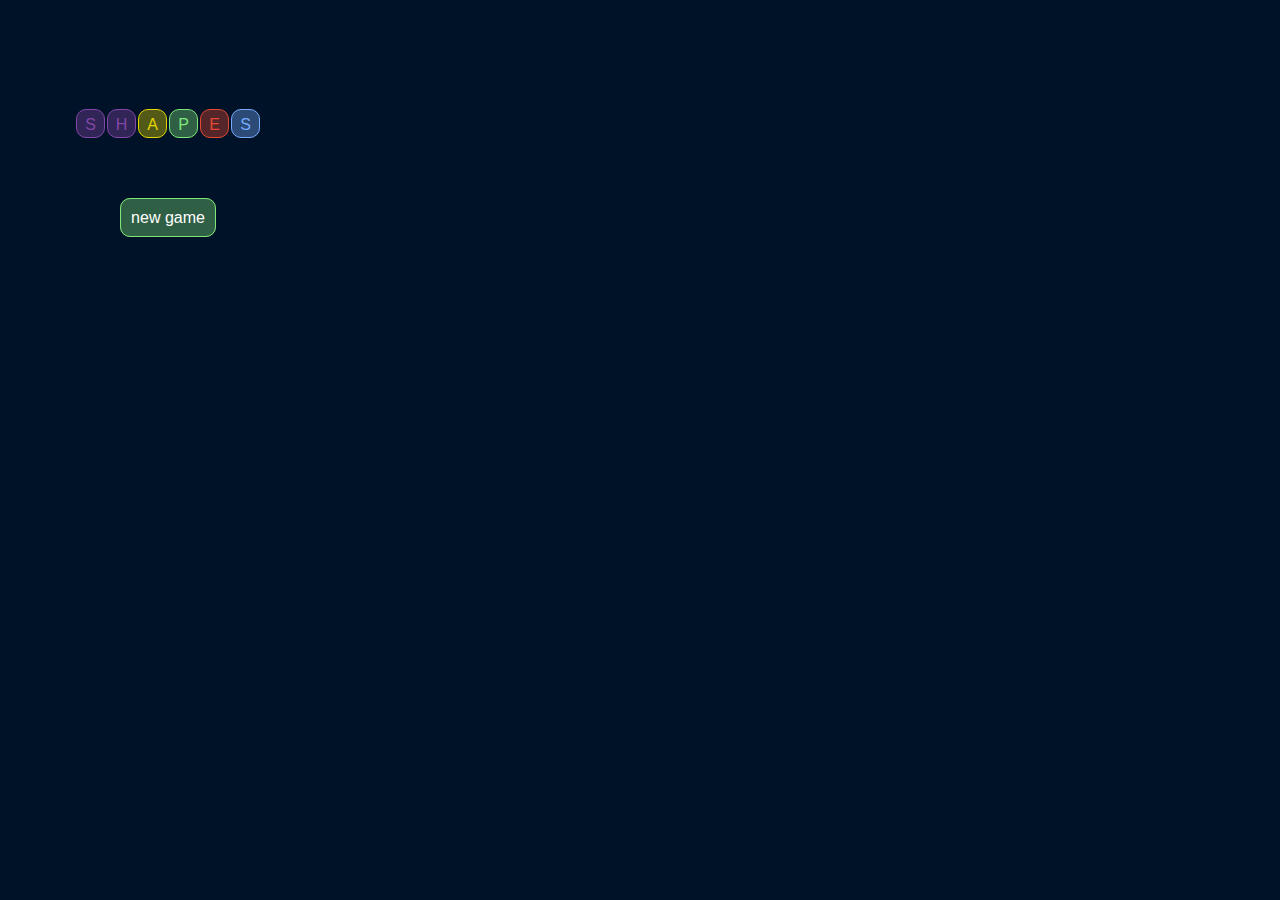
<file: index.html>
<!DOCTYPE html>
<html>
  <head>
      <meta charset="utf-8" />
  <meta name="viewport" content="width=device-width, initial-scale=1.0, maximum-scale=1.0,  user-scalable=no">
    <script src="resources/public/js/jquery.min.js" type="text/javascript"></script>
    <script>
      document.ontouchstart = function(e){ 
        e.preventDefault(); 
      }
      $(function() {
         var shapesImage = new Image();   
         shapesImage.src = "resources/public/images/geo_sprite.png";
         var shapesImage2 = new Image();   
         shapesImage2.src = "resources/public/images/geo_sprite@2x.png";
       });
    </script>
    <link href="resources/public/css/dots.css" rel="stylesheet" type="text/css">
    <link href="resources/public/css/anim.css" rel="stylesheet" type="text/css">
    <style>
      body {
        background-color: #001227;
      }
    </style>
  </head>
  <body ondragstart="return false;" ondrop="return false;">
    <div class="container main_container dots-game-container"></div>
    <script src="resources/public/js/compiled/dots.js" type="text/javascript"></script>
    <script type="text/javascript">
      var _gaq = _gaq || [];
      _gaq.push(['_setAccount', 'UA-368586-6']);
      _gaq.push(['_trackPageview']);

      (function() {
        var ga = document.createElement('script'); ga.type = 'text/javascript'; ga.async = true;
        ga.src = ('https:' == document.location.protocol ? 'https://ssl' : 'http://www') + '.google-analytics.com/ga.js';
        var s = document.getElementsByTagName('script')[0]; s.parentNode.insertBefore(ga, s);
       })();
    </script>
  </body>
</html>
</file>
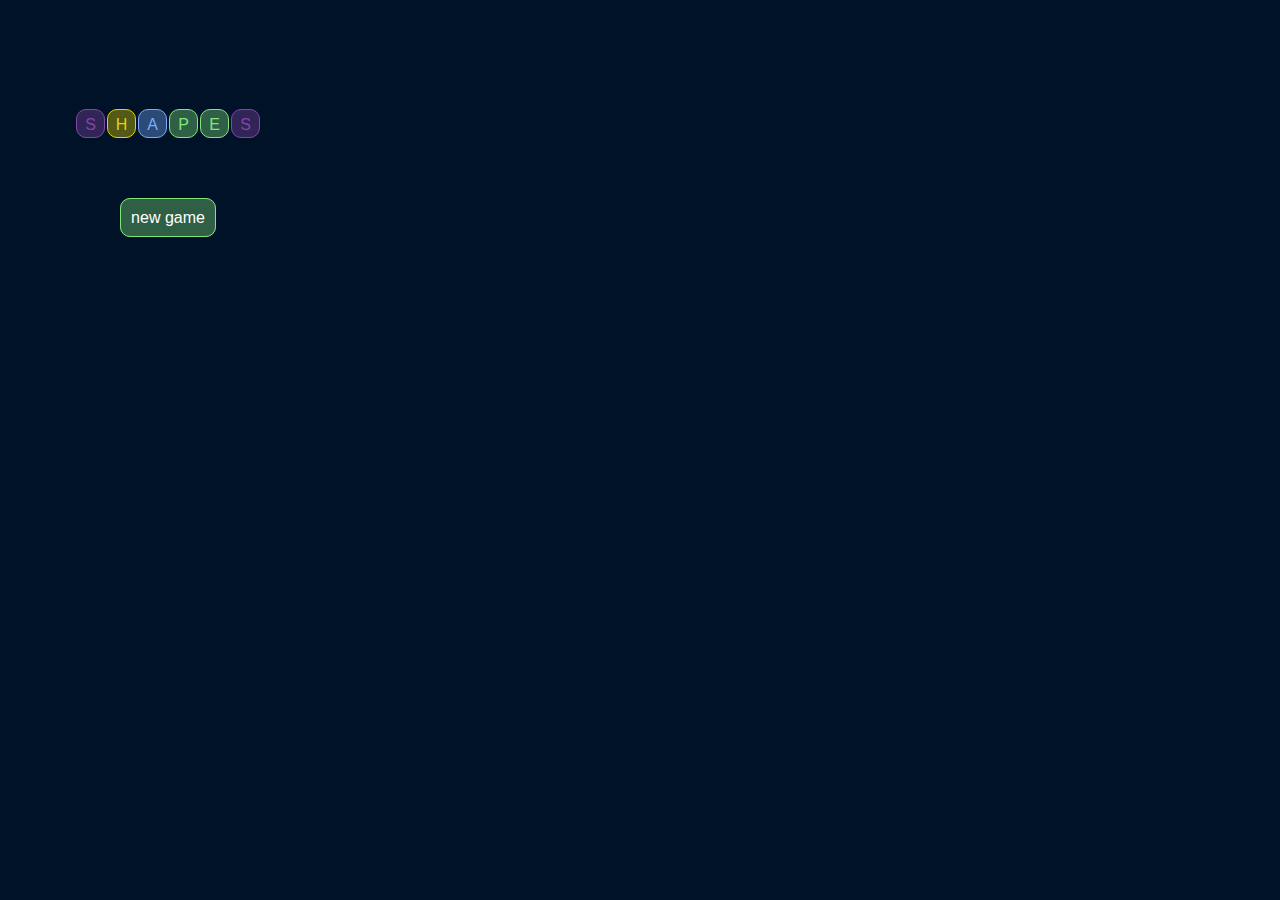
<file: resources/public/dots.html>
<!DOCTYPE html>
<html>
  <head>
    <meta charset="utf-8" />
    <meta name="viewport" content="width=device-width, initial-scale=1.0, maximum-scale=1.0,  user-scalable=no">    
    <script src="js/jquery.min.js" type="text/javascript"></script>
    <script>
      document.ontouchstart = function(e){ 
        e.preventDefault(); 
       }
      $(function() {
         var shapesImage = new Image();   
         shapesImage.src = "images/geo_sprite.png";
         var shapesImage2 = new Image();   
         shapesImage2.src = "images/geo_sprite@2x.png";
       });

    </script>
    <link href="css/dots.css" rel="stylesheet" type="text/css">
    <link href="css/anim.css" rel="stylesheet" type="text/css">
    <style>
      body {
        background-color: #001227;
      }
    </style>
  </head>
  <body ondragstart="return false;" ondrop="return false;">
    <div class="dots-game-container"></div>
    <script src="js/compiled/dots.js" type="text/javascript"></script>
  </body>
</html>
</file>
<file: resources/public/css/dots.css>
.dots-game {
   background-color: #001227;
   width: 320px;
   position: relative;
  -webkit-touch-callout: none; 
  -webkit-user-select: none;
  -khtml-user-select: none;
  -moz-user-select: moz-none;
  -ms-user-select: none; 
}

.dots-game .header {
  width: 320px;
}

.dots-game .heads {
   background-color: rgb(131, 70, 169);
   background-color: #001227;
   border-bottom: 1px solid rgb(118,172,255);

   /* background-color: #eee; */
   display: inline-block;
   width: 160px;
   height: 30px;
   padding-top: 13px;
   text-align: center;
   /* color: rgba(255,255,255, 0.5);;*/
   color: rgb(118,172,255);
   font-family: helvetica;
}

.time-val, .score-val {
 color: white;
}

.dots-game .board-area {
   background-color: #001D3F; 
   background-color: #001227;
   padding-left: 13px;
   padding-top: 13px;
}

.dots-game .board {
  user-select: none;
  position: relative;
  height: 320px;
}

.dots-game .chain-line, 
.dots-game .dot-highlights {
   position: relative;
}

.dots-game .chain-line .line {
   position: absolute;
   -webkit-transform: translate3d(0,0,0);
   -moz-transform: translate3d(0,0,0);
   transform: translate3d(0,0,0);
}

.dots-game .dot {
   position: absolute;
   width: 22px;
   height: 22px;
  /* border-radius: 10px; */
   -ms-transition: all 0.2s;
   -moz-transition: all 0.2s;
   /* -webkit-transition: all 0.2s; 
   -webkit-transform: translate3d(0,0,0);
   -moz-transition: all 0.2s; 
   -moz-transform: translate3d(0,0,0);
   transition: all 0.2s; 
   transform: translate3d(0,0,0); */
}

.dots-game .dot-highlight {
   position: absolute;
   width: 22px;
   height: 22px;
   opacity: 0.0;
   border-radius: 10px;
   -webkit-animation-name: expander;
   -webkit-animation-duration: 0.7s;
   -webkit-animation-iteration-count: 1;
   -webkit-transform: translate3d(0,0,0) scale3d(2.8,2.8,0);
   -moz-animation-name: expander-moz;
   -moz-animation-duration: 0.7s;
   -moz-animation-iteration-count: 1;
   -moz-transform: scale(2.8,2.8);
}

.blue {
   background: transparent url(/images/geo_sprite.png) no-repeat -48px -1px;
}

.green {
   background: transparent url(/images/geo_sprite.png) no-repeat -24px -1px;
}

.purple {
   background: transparent url(/images/geo_sprite.png) no-repeat -96px -1px;
}

.yellow {
   background: transparent url(/images/geo_sprite.png) no-repeat 0px -1px;
}

.red {
   background: transparent url(/images/geo_sprite.png) no-repeat -72px -1px;
}

.dots-game .chain-line .line.blue {
   border-color: rgb(118,172,255);
   background-image: none;
   background-color: rgba(118,172,255,0.37);
}

.dots-game .chain-line .line.green {
   border-color: rgb(128,230,121);
   background-image: none;
   background-color: rgba(128,230,121, 0.37);
}

.dots-game .chain-line .line.purple {
   border-color: rgb(164, 155, 169);
   background-image: none;
   background-color: rgba(164, 155, 169, 0.37);
}

.dots-game .chain-line .line.yellow {
   border-color: rgb(226, 214, 0);
   background-image: none;
   background-color: rgba(226, 214, 0, 0.37);
}

.dots-game .chain-line .line.red {
   border-color: rgb(227, 73, 50);
   background-image: none;
   background-color: rgba(227, 73, 50, 0.37);
}

.dots-game .chain-line .line.vert {
   border-left-style: solid;
   border-right-style: solid;
   border-left-width: 1px;
   border-right-width: 1px;
}

.dots-game .chain-line .line.horiz {
   border-top-style: solid;
   border-bottom-style: solid;
   border-top-width: 1px;
   border-bottom-width: 1px;
}


.dots-game .board-area.blue-trans {
   background-color: rgba(118,172,255,0.5);
}

.dots-game .board-area.green-trans {
   background-color: rgba(128,230,121,0.5);
}

.dots-game .board-area.purple-trans {
   background-color: rgba(131, 70, 169,0.5);
}

.dots-game .board-area.yellow-trans {
   background-color: rgba(226, 214, 0,0.5);
}

.dots-game .board-area.red-trans {
   background-color: rgba(227, 73, 50, 0.5);
}

.dots-game .marq {
   text-align:center;
   color: #fff;
   font-family: helvetica;
}


.dots-game .marq span {
   display: inline-block;
   border-radius: 10px;
   padding: 6px;
   margin: 1px;
   width: 15px;
   height: 15px;
   background-image: none;
}

.dots-game .marq  .blue {
   border-width: 1px;
   border-style: solid;
   border-color: rgb(118,172,255);
   color: rgb(118,172,255);
   background-color: rgba(118,172,255, 0.37);
}

.dots-game .marq .green {
   border-width: 1px;
   border-style: solid;

   border-color: rgb(128,230,121);
   color: rgb(128,230,121);
   background-color: rgba(128,230,121, 0.37);
}

.dots-game .marq .purple {
   border-width: 1px;
   border-style: solid;
   border-color: rgb(131, 70, 169);
   color: rgb(131, 70, 169);
   background-color: rgba(131, 70, 169, 0.37);
}

.dots-game .marq .yellow {
   border-width: 1px;
   border-style: solid;
   border-color: rgb(226, 214, 0);
   color: rgb(226, 214, 0);
   background-color: rgba(226, 214, 0, 0.37);
}

.dots-game .marq .red {
   border-width: 1px;
   border-style: solid;
   border-color: rgb(227, 73, 50);
   color: rgb(227, 73, 50);
   background-color: rgba(227, 73, 50, 0.37);
}

.dots-game .notice-square {
   background-color: #001227;
   padding: 20px;
   height: 250px;
   padding-top: 100px;
}

.dots-game .control-area {
   text-align: center;
   font-family: helvetica;
   margin-top: 70px;
}

.dots-game a.start-new-game {
   text-decoration: none;
   border: 1px solid rgb(128,230,121);
   background-color: rgba(128,230,121, 0.37);
   color: #fff;
   padding: 10px;
   border-radius: 10px;
}

@-webkit-keyframes expander {
  0% {
     -webkit-transform: scale3d(1.0,1.0,0);
     opacity: 0.8;
  }
  100% {
     -webkit-transform: scale3d(2.8,2.8,0);
     opacity: 0.0;
  }
}

@-moz-keyframes expander-moz {
  0% {
     -moz-transform: scale(1.0,1.0);
     opacity: 0.8;
  }
  100% {
     -moz-transform: scale(2.8,2.8);
     opacity: 0.0;
  }
}

.dots-game .levelish {
   -webkit-animation-duration: 0.3s;
   -webkit-animation-iteration-count: 1;
   -webkit-backface-visibility: hidden;
}

@media (max-width: 480px){
   body {
      margin: 0px;
   }
}

@media only screen and (-webkit-min-device-pixel-ratio: 2) {
.blue {
   background: transparent url(/images/geo_sprite@2x.png) no-repeat -48px -1px;
   background-size: 118px;
}

.green {
   background: transparent url(/images/geo_sprite@2x.png) no-repeat -24px -1px;
   background-size: 118px;
}

.purple {
   background: transparent url(/images/geo_sprite@2x.png) no-repeat -96px -1px;
   background-size: 118px;
}

.yellow {
   background: transparent url(/images/geo_sprite@2x.png) no-repeat 0px -1px;
   background-size: 118px;
}

.red {
   background: transparent url(/images/geo_sprite@2x.png) no-repeat -72px -1px;
   background-size: 118px;
}
}
</file>
<file: resources/public/css/anim.css>
.level-0 {
-webkit-transform: translate3d(0,135px,0);
-webkit-animation-name: level-0;
}
@-webkit-keyframes level-0{
0% { -webkit-transform: translate3d(0,0px,0); -webkit-animation-timing: ease-in;}
35% { -webkit-transform: translate3d(0,135px,0); -webkit-animation-timing: ease-out;}
55% { -webkit-transform: translate3d(0,101px,0); -webkit-animation-timing: ease-in;}
71% { -webkit-transform: translate3d(0,135px,0); -webkit-animation-timing: ease-out;}
81% { -webkit-transform: translate3d(0,126px,0); -webkit-animation-timing: ease-in;}
90% { -webkit-transform: translate3d(0,135px,0); -webkit-animation-timing: ease-out;}
94% { -webkit-transform: translate3d(0,132px,0); -webkit-animation-timing: ease-in;}
100% { -webkit-transform: translate3d(0,135px,0); -webkit-animation-timing: ease-out;}
}

.level-1 {
-webkit-transform: translate3d(0,180px,0);
-webkit-animation-name: level-1;
}
@-webkit-keyframes level-1{
0% { -webkit-transform: translate3d(0,0px,0); -webkit-animation-timing: ease-in;}
35% { -webkit-transform: translate3d(0,180px,0); -webkit-animation-timing: ease-out;}
55% { -webkit-transform: translate3d(0,135px,0); -webkit-animation-timing: ease-in;}
71% { -webkit-transform: translate3d(0,180px,0); -webkit-animation-timing: ease-out;}
81% { -webkit-transform: translate3d(0,168px,0); -webkit-animation-timing: ease-in;}
89% { -webkit-transform: translate3d(0,180px,0); -webkit-animation-timing: ease-out;}
95% { -webkit-transform: translate3d(0,177px,0); -webkit-animation-timing: ease-in;}
100% { -webkit-transform: translate3d(0,180px,0); -webkit-animation-timing: ease-out;}
}

.level-2 {
-webkit-transform: translate3d(0,225px,0);
-webkit-animation-name: level-2;
}
@-webkit-keyframes level-2{
0% { -webkit-transform: translate3d(0,0px,0); -webkit-animation-timing: ease-in;}
35% { -webkit-transform: translate3d(0,225px,0); -webkit-animation-timing: ease-out;}
53% { -webkit-transform: translate3d(0,168px,0); -webkit-animation-timing: ease-in;}
71% { -webkit-transform: translate3d(0,225px,0); -webkit-animation-timing: ease-out;}
80% { -webkit-transform: translate3d(0,210px,0); -webkit-animation-timing: ease-in;}
89% { -webkit-transform: translate3d(0,225px,0); -webkit-animation-timing: ease-out;}
95% { -webkit-transform: translate3d(0,221px,0); -webkit-animation-timing: ease-in;}
100% { -webkit-transform: translate3d(0,225px,0); -webkit-animation-timing: ease-out;}
}

.level-3 {
-webkit-transform: translate3d(0,270px,0);
-webkit-animation-name: level-3;
}
@-webkit-keyframes level-3{
0% { -webkit-transform: translate3d(0,0px,0); -webkit-animation-timing: ease-in;}
35% { -webkit-transform: translate3d(0,270px,0); -webkit-animation-timing: ease-out;}
54% { -webkit-transform: translate3d(0,202px,0); -webkit-animation-timing: ease-in;}
71% { -webkit-transform: translate3d(0,270px,0); -webkit-animation-timing: ease-out;}
81% { -webkit-transform: translate3d(0,253px,0); -webkit-animation-timing: ease-in;}
89% { -webkit-transform: translate3d(0,270px,0); -webkit-animation-timing: ease-out;}
94% { -webkit-transform: translate3d(0,265px,0); -webkit-animation-timing: ease-in;}
100% { -webkit-transform: translate3d(0,270px,0); -webkit-animation-timing: ease-out;}
}

.level-4 {
-webkit-transform: translate3d(0,315px,0);
-webkit-animation-name: level-4;
}
@-webkit-keyframes level-4{
0% { -webkit-transform: translate3d(0,0px,0); -webkit-animation-timing: ease-in;}
35% { -webkit-transform: translate3d(0,315px,0); -webkit-animation-timing: ease-out;}
54% { -webkit-transform: translate3d(0,236px,0); -webkit-animation-timing: ease-in;}
71% { -webkit-transform: translate3d(0,315px,0); -webkit-animation-timing: ease-out;}
81% { -webkit-transform: translate3d(0,295px,0); -webkit-animation-timing: ease-in;}
89% { -webkit-transform: translate3d(0,315px,0); -webkit-animation-timing: ease-out;}
95% { -webkit-transform: translate3d(0,310px,0); -webkit-animation-timing: ease-in;}
100% { -webkit-transform: translate3d(0,315px,0); -webkit-animation-timing: ease-out;}
}

.level-5 {
-webkit-transform: translate3d(0,360px,0);
-webkit-animation-name: level-5;
}
@-webkit-keyframes level-5{
0% { -webkit-transform: translate3d(0,0px,0); -webkit-animation-timing: ease-in;}
35% { -webkit-transform: translate3d(0,360px,0); -webkit-animation-timing: ease-out;}
54% { -webkit-transform: translate3d(0,270px,0); -webkit-animation-timing: ease-in;}
71% { -webkit-transform: translate3d(0,360px,0); -webkit-animation-timing: ease-out;}
81% { -webkit-transform: translate3d(0,337px,0); -webkit-animation-timing: ease-in;}
89% { -webkit-transform: translate3d(0,360px,0); -webkit-animation-timing: ease-out;}
94% { -webkit-transform: translate3d(0,354px,0); -webkit-animation-timing: ease-in;}
100% { -webkit-transform: translate3d(0,360px,0); -webkit-animation-timing: ease-out;}
}

 .level-1-from0 {
-webkit-transform: translate3d(0,180px,0);
-webkit-animation-name: level-1-from0;
}
@-webkit-keyframes level-1-from0{
0% { -webkit-transform: translate3d(0,135px,0); -webkit-animation-timing: ease-in;}
35% { -webkit-transform: translate3d(0,180px,0); -webkit-animation-timing: ease-out;}
55% { -webkit-transform: translate3d(0,168px,0); -webkit-animation-timing: ease-in;}
72% { -webkit-transform: translate3d(0,180px,0); -webkit-animation-timing: ease-out;}
84% { -webkit-transform: translate3d(0,177px,0); -webkit-animation-timing: ease-in;}
100% { -webkit-transform: translate3d(0,180px,0); -webkit-animation-timing: ease-out;}
}

.level-2-from0 {
-webkit-transform: translate3d(0,225px,0);
-webkit-animation-name: level-2-from0;
}
@-webkit-keyframes level-2-from0{
0% { -webkit-transform: translate3d(0,135px,0); -webkit-animation-timing: ease-in;}
35% { -webkit-transform: translate3d(0,225px,0); -webkit-animation-timing: ease-out;}
55% { -webkit-transform: translate3d(0,202px,0); -webkit-animation-timing: ease-in;}
71% { -webkit-transform: translate3d(0,225px,0); -webkit-animation-timing: ease-out;}
82% { -webkit-transform: translate3d(0,219px,0); -webkit-animation-timing: ease-in;}
91% { -webkit-transform: translate3d(0,225px,0); -webkit-animation-timing: ease-out;}
95% { -webkit-transform: translate3d(0,223px,0); -webkit-animation-timing: ease-in;}
100% { -webkit-transform: translate3d(0,225px,0); -webkit-animation-timing: ease-out;}
}

.level-3-from0 {
-webkit-transform: translate3d(0,270px,0);
-webkit-animation-name: level-3-from0;
}
@-webkit-keyframes level-3-from0{
0% { -webkit-transform: translate3d(0,135px,0); -webkit-animation-timing: ease-in;}
35% { -webkit-transform: translate3d(0,270px,0); -webkit-animation-timing: ease-out;}
55% { -webkit-transform: translate3d(0,236px,0); -webkit-animation-timing: ease-in;}
71% { -webkit-transform: translate3d(0,270px,0); -webkit-animation-timing: ease-out;}
81% { -webkit-transform: translate3d(0,261px,0); -webkit-animation-timing: ease-in;}
90% { -webkit-transform: translate3d(0,270px,0); -webkit-animation-timing: ease-out;}
94% { -webkit-transform: translate3d(0,267px,0); -webkit-animation-timing: ease-in;}
100% { -webkit-transform: translate3d(0,270px,0); -webkit-animation-timing: ease-out;}
}

.level-4-from0 {
-webkit-transform: translate3d(0,315px,0);
-webkit-animation-name: level-4-from0;
}
@-webkit-keyframes level-4-from0{
0% { -webkit-transform: translate3d(0,135px,0); -webkit-animation-timing: ease-in;}
35% { -webkit-transform: translate3d(0,315px,0); -webkit-animation-timing: ease-out;}
55% { -webkit-transform: translate3d(0,270px,0); -webkit-animation-timing: ease-in;}
71% { -webkit-transform: translate3d(0,315px,0); -webkit-animation-timing: ease-out;}
81% { -webkit-transform: translate3d(0,303px,0); -webkit-animation-timing: ease-in;}
89% { -webkit-transform: translate3d(0,315px,0); -webkit-animation-timing: ease-out;}
95% { -webkit-transform: translate3d(0,312px,0); -webkit-animation-timing: ease-in;}
100% { -webkit-transform: translate3d(0,315px,0); -webkit-animation-timing: ease-out;}
}

.level-5-from0 {
-webkit-transform: translate3d(0,360px,0);
-webkit-animation-name: level-5-from0;
}
@-webkit-keyframes level-5-from0{
0% { -webkit-transform: translate3d(0,135px,0); -webkit-animation-timing: ease-in;}
35% { -webkit-transform: translate3d(0,360px,0); -webkit-animation-timing: ease-out;}
53% { -webkit-transform: translate3d(0,303px,0); -webkit-animation-timing: ease-in;}
71% { -webkit-transform: translate3d(0,360px,0); -webkit-animation-timing: ease-out;}
80% { -webkit-transform: translate3d(0,345px,0); -webkit-animation-timing: ease-in;}
89% { -webkit-transform: translate3d(0,360px,0); -webkit-animation-timing: ease-out;}
95% { -webkit-transform: translate3d(0,356px,0); -webkit-animation-timing: ease-in;}
100% { -webkit-transform: translate3d(0,360px,0); -webkit-animation-timing: ease-out;}
}

 .level-2-from1 {
-webkit-transform: translate3d(0,225px,0);
-webkit-animation-name: level-2-from1;
}
@-webkit-keyframes level-2-from1{
0% { -webkit-transform: translate3d(0,180px,0); -webkit-animation-timing: ease-in;}
35% { -webkit-transform: translate3d(0,225px,0); -webkit-animation-timing: ease-out;}
55% { -webkit-transform: translate3d(0,213px,0); -webkit-animation-timing: ease-in;}
72% { -webkit-transform: translate3d(0,225px,0); -webkit-animation-timing: ease-out;}
84% { -webkit-transform: translate3d(0,222px,0); -webkit-animation-timing: ease-in;}
100% { -webkit-transform: translate3d(0,225px,0); -webkit-animation-timing: ease-out;}
}

.level-3-from1 {
-webkit-transform: translate3d(0,270px,0);
-webkit-animation-name: level-3-from1;
}
@-webkit-keyframes level-3-from1{
0% { -webkit-transform: translate3d(0,180px,0); -webkit-animation-timing: ease-in;}
35% { -webkit-transform: translate3d(0,270px,0); -webkit-animation-timing: ease-out;}
55% { -webkit-transform: translate3d(0,247px,0); -webkit-animation-timing: ease-in;}
71% { -webkit-transform: translate3d(0,270px,0); -webkit-animation-timing: ease-out;}
82% { -webkit-transform: translate3d(0,264px,0); -webkit-animation-timing: ease-in;}
91% { -webkit-transform: translate3d(0,270px,0); -webkit-animation-timing: ease-out;}
95% { -webkit-transform: translate3d(0,268px,0); -webkit-animation-timing: ease-in;}
100% { -webkit-transform: translate3d(0,270px,0); -webkit-animation-timing: ease-out;}
}

.level-4-from1 {
-webkit-transform: translate3d(0,315px,0);
-webkit-animation-name: level-4-from1;
}
@-webkit-keyframes level-4-from1{
0% { -webkit-transform: translate3d(0,180px,0); -webkit-animation-timing: ease-in;}
35% { -webkit-transform: translate3d(0,315px,0); -webkit-animation-timing: ease-out;}
55% { -webkit-transform: translate3d(0,281px,0); -webkit-animation-timing: ease-in;}
71% { -webkit-transform: translate3d(0,315px,0); -webkit-animation-timing: ease-out;}
81% { -webkit-transform: translate3d(0,306px,0); -webkit-animation-timing: ease-in;}
90% { -webkit-transform: translate3d(0,315px,0); -webkit-animation-timing: ease-out;}
94% { -webkit-transform: translate3d(0,312px,0); -webkit-animation-timing: ease-in;}
100% { -webkit-transform: translate3d(0,315px,0); -webkit-animation-timing: ease-out;}
}

.level-5-from1 {
-webkit-transform: translate3d(0,360px,0);
-webkit-animation-name: level-5-from1;
}
@-webkit-keyframes level-5-from1{
0% { -webkit-transform: translate3d(0,180px,0); -webkit-animation-timing: ease-in;}
35% { -webkit-transform: translate3d(0,360px,0); -webkit-animation-timing: ease-out;}
55% { -webkit-transform: translate3d(0,315px,0); -webkit-animation-timing: ease-in;}
71% { -webkit-transform: translate3d(0,360px,0); -webkit-animation-timing: ease-out;}
81% { -webkit-transform: translate3d(0,348px,0); -webkit-animation-timing: ease-in;}
89% { -webkit-transform: translate3d(0,360px,0); -webkit-animation-timing: ease-out;}
95% { -webkit-transform: translate3d(0,357px,0); -webkit-animation-timing: ease-in;}
100% { -webkit-transform: translate3d(0,360px,0); -webkit-animation-timing: ease-out;}
}

 .level-3-from2 {
-webkit-transform: translate3d(0,270px,0);
-webkit-animation-name: level-3-from2;
}
@-webkit-keyframes level-3-from2{
0% { -webkit-transform: translate3d(0,225px,0); -webkit-animation-timing: ease-in;}
35% { -webkit-transform: translate3d(0,270px,0); -webkit-animation-timing: ease-out;}
55% { -webkit-transform: translate3d(0,258px,0); -webkit-animation-timing: ease-in;}
72% { -webkit-transform: translate3d(0,270px,0); -webkit-animation-timing: ease-out;}
84% { -webkit-transform: translate3d(0,267px,0); -webkit-animation-timing: ease-in;}
100% { -webkit-transform: translate3d(0,270px,0); -webkit-animation-timing: ease-out;}
}

.level-4-from2 {
-webkit-transform: translate3d(0,315px,0);
-webkit-animation-name: level-4-from2;
}
@-webkit-keyframes level-4-from2{
0% { -webkit-transform: translate3d(0,225px,0); -webkit-animation-timing: ease-in;}
35% { -webkit-transform: translate3d(0,315px,0); -webkit-animation-timing: ease-out;}
55% { -webkit-transform: translate3d(0,292px,0); -webkit-animation-timing: ease-in;}
71% { -webkit-transform: translate3d(0,315px,0); -webkit-animation-timing: ease-out;}
82% { -webkit-transform: translate3d(0,309px,0); -webkit-animation-timing: ease-in;}
91% { -webkit-transform: translate3d(0,315px,0); -webkit-animation-timing: ease-out;}
95% { -webkit-transform: translate3d(0,313px,0); -webkit-animation-timing: ease-in;}
100% { -webkit-transform: translate3d(0,315px,0); -webkit-animation-timing: ease-out;}
}

.level-5-from2 {
-webkit-transform: translate3d(0,360px,0);
-webkit-animation-name: level-5-from2;
}
@-webkit-keyframes level-5-from2{
0% { -webkit-transform: translate3d(0,225px,0); -webkit-animation-timing: ease-in;}
35% { -webkit-transform: translate3d(0,360px,0); -webkit-animation-timing: ease-out;}
55% { -webkit-transform: translate3d(0,326px,0); -webkit-animation-timing: ease-in;}
71% { -webkit-transform: translate3d(0,360px,0); -webkit-animation-timing: ease-out;}
81% { -webkit-transform: translate3d(0,351px,0); -webkit-animation-timing: ease-in;}
90% { -webkit-transform: translate3d(0,360px,0); -webkit-animation-timing: ease-out;}
94% { -webkit-transform: translate3d(0,357px,0); -webkit-animation-timing: ease-in;}
100% { -webkit-transform: translate3d(0,360px,0); -webkit-animation-timing: ease-out;}
}

 .level-4-from3 {
-webkit-transform: translate3d(0,315px,0);
-webkit-animation-name: level-4-from3;
}
@-webkit-keyframes level-4-from3{
0% { -webkit-transform: translate3d(0,270px,0); -webkit-animation-timing: ease-in;}
35% { -webkit-transform: translate3d(0,315px,0); -webkit-animation-timing: ease-out;}
55% { -webkit-transform: translate3d(0,303px,0); -webkit-animation-timing: ease-in;}
72% { -webkit-transform: translate3d(0,315px,0); -webkit-animation-timing: ease-out;}
84% { -webkit-transform: translate3d(0,312px,0); -webkit-animation-timing: ease-in;}
100% { -webkit-transform: translate3d(0,315px,0); -webkit-animation-timing: ease-out;}
}

.level-5-from3 {
-webkit-transform: translate3d(0,360px,0);
-webkit-animation-name: level-5-from3;
}
@-webkit-keyframes level-5-from3{
0% { -webkit-transform: translate3d(0,270px,0); -webkit-animation-timing: ease-in;}
35% { -webkit-transform: translate3d(0,360px,0); -webkit-animation-timing: ease-out;}
55% { -webkit-transform: translate3d(0,337px,0); -webkit-animation-timing: ease-in;}
71% { -webkit-transform: translate3d(0,360px,0); -webkit-animation-timing: ease-out;}
82% { -webkit-transform: translate3d(0,354px,0); -webkit-animation-timing: ease-in;}
91% { -webkit-transform: translate3d(0,360px,0); -webkit-animation-timing: ease-out;}
95% { -webkit-transform: translate3d(0,358px,0); -webkit-animation-timing: ease-in;}
100% { -webkit-transform: translate3d(0,360px,0); -webkit-animation-timing: ease-out;}
}

 .level-5-from4 {
-webkit-transform: translate3d(0,360px,0);
-webkit-animation-name: level-5-from4;
}
@-webkit-keyframes level-5-from4{
0% { -webkit-transform: translate3d(0,315px,0); -webkit-animation-timing: ease-in;}
35% { -webkit-transform: translate3d(0,360px,0); -webkit-animation-timing: ease-out;}
55% { -webkit-transform: translate3d(0,348px,0); -webkit-animation-timing: ease-in;}
72% { -webkit-transform: translate3d(0,360px,0); -webkit-animation-timing: ease-out;}
84% { -webkit-transform: translate3d(0,357px,0); -webkit-animation-timing: ease-in;}
100% { -webkit-transform: translate3d(0,360px,0); -webkit-animation-timing: ease-out;}
}
</file>
